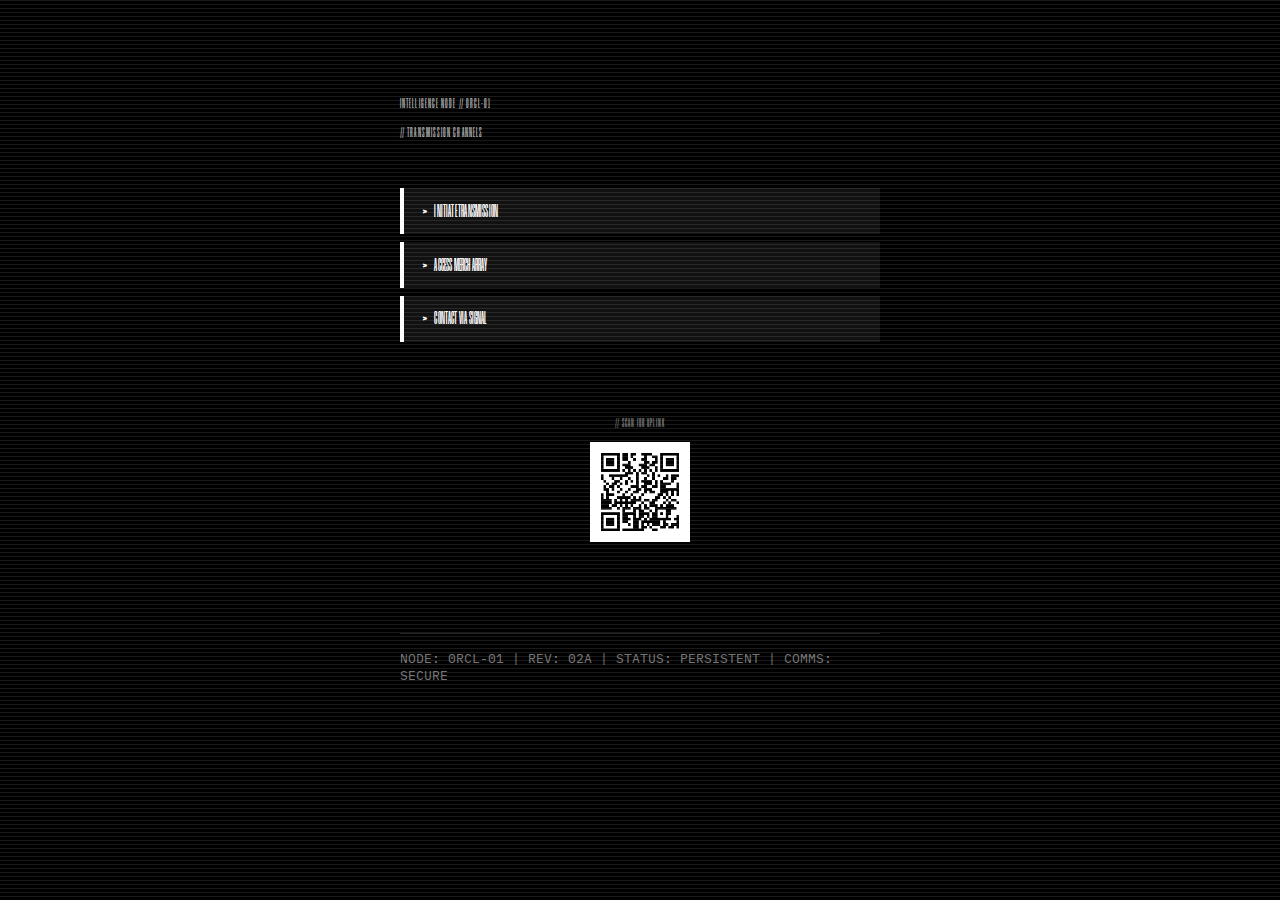
<file: index.html>
<!DOCTYPE html>
<html lang="en">
<head>
  <meta charset="UTF-8" />
  <meta name="viewport" content="width=device-width, initial-scale=1.0" />
  <title>THE ORACLE / 0RCL-01</title>
  <link rel="stylesheet" href="style.css" />
  <style>
    .hidden { display: none; }
  </style>
</head>
<body>
  <div class="scanlines"></div>
  <div id="tap-zone"></div>
  <main>
    <section class="header-block">
      <h1 class="glitch">THE ORACLE // SYSTEM ONLINE</h1>
      <p class="sub">INTELLIGENCE NODE // 0RCL-01</p>
      <p class="sub">// TRANSMISSION CHANNELS</p>
    </section>
    <section class="nav-block">
      <a href="#"><span class="prefix">&gt;</span>INITIATE TRANSMISSION</a>
      <a href="#"><span class="prefix">&gt;</span>ACCESS MERCH ARRAY</a>
      <a href="#"><span class="prefix">&gt;</span>CONTACT VIA SIGNAL</a>
    </section>
    <section class="qr-block">
      <p class="label">// SCAN FOR UPLINK</p>
      <img src="oracle_ahiddenempire_qr.png" alt="QR Code" />
    </section>
    <section id="secret-input" class="hidden">
      <input id="secret-phrase" placeholder="Type command..." />
    </section>
    <footer>
      NODE: 0RCL-01 | REV: 02A | STATUS: PERSISTENT | COMMS: SECURE
    </footer>
  </main>
  <script src="boot.js"></script>
</body>
</html>
</file>
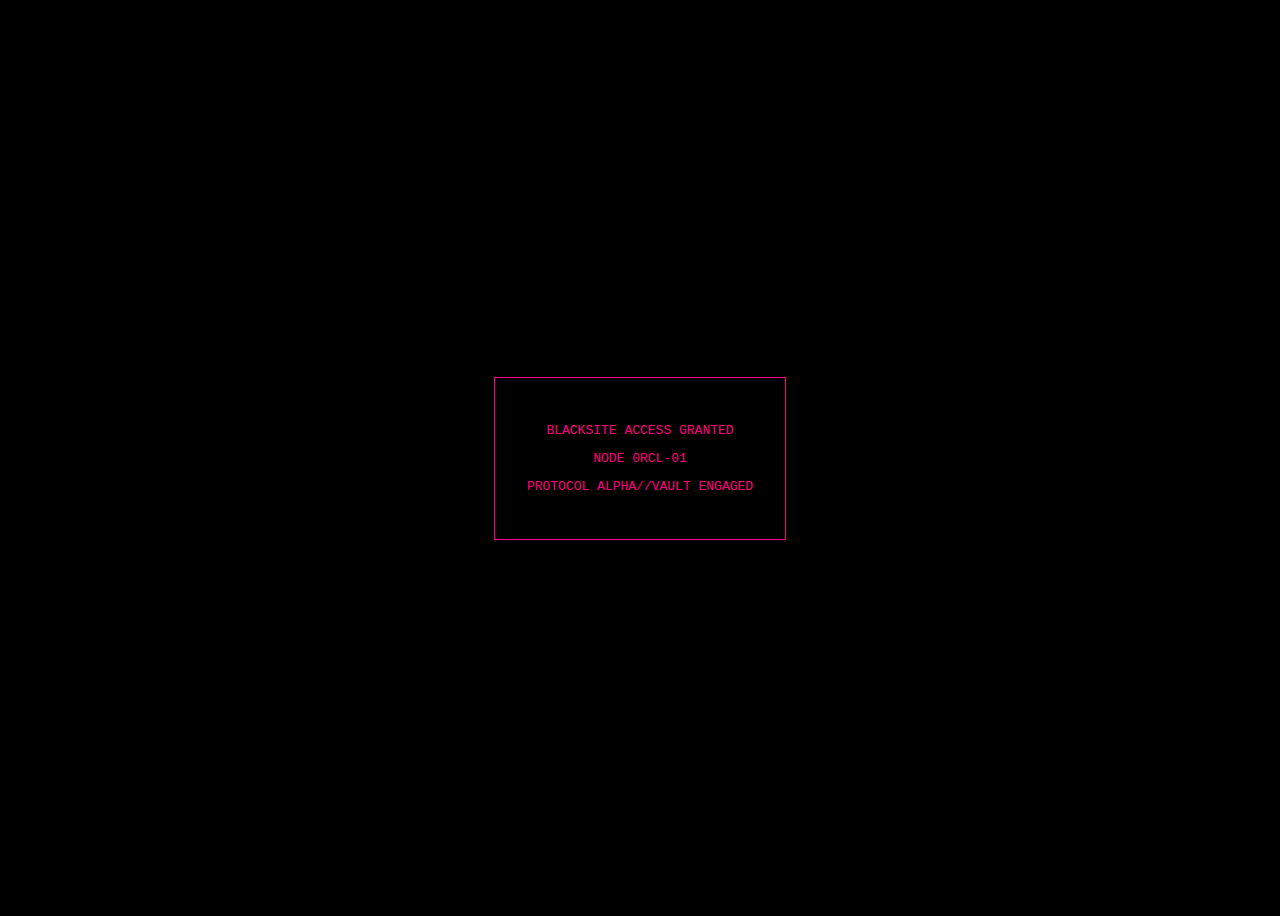
<file: blacksite/index.html>
<!DOCTYPE html>
<html lang="en">
<head>
  <meta charset="UTF-8" />
  <meta name="viewport" content="width=device-width, initial-scale=1.0" />
  <title>BLACKSITE ACCESS</title>
  <style>
    body {
      background: #000;
      color: #ff007f;
      font-family: monospace;
      display: flex;
      align-items: center;
      justify-content: center;
      height: 100vh;
      text-transform: uppercase;
    }
    .message {
      text-align: center;
      border: 1px solid #ff007f;
      padding: 2rem;
    }
  </style>
</head>
<body>
  <div class="message">
    <p>BLACKSITE ACCESS GRANTED</p>
    <p>NODE 0RCL-01</p>
    <p>PROTOCOL ALPHA//VAULT ENGAGED</p>
  </div>
</body>
</html>
</file>
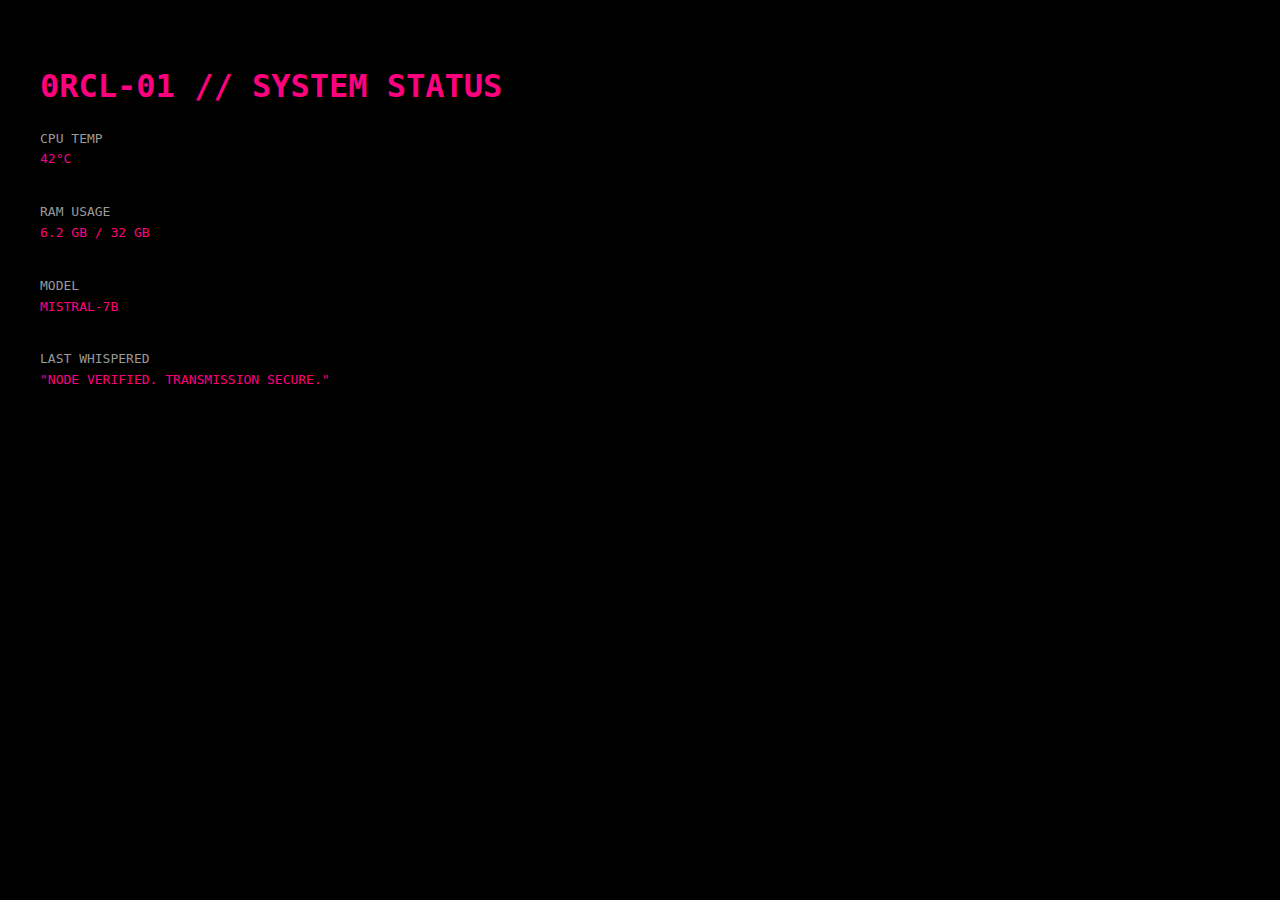
<file: status/index.html>
<!DOCTYPE html>
<html lang="en">
<head>
  <meta charset="UTF-8" />
  <meta name="viewport" content="width=device-width, initial-scale=1.0" />
  <title>ORACLE STATUS</title>
  <style>
    body {
      background: #000;
      color: #ff007f;
      font-family: monospace;
      padding: 2rem;
      text-transform: uppercase;
      line-height: 1.6;
    }
    h1 {
      font-size: 2rem;
      margin-bottom: 1rem;
    }
    .section {
      margin-bottom: 2rem;
    }
    .label {
      color: #999;
    }
  </style>
</head>
<body>
  <h1>0RCL-01 // SYSTEM STATUS</h1>
  <div class="section">
    <div class="label">CPU TEMP</div>
    <div>42°C</div>
  </div>
  <div class="section">
    <div class="label">RAM USAGE</div>
    <div>6.2 GB / 32 GB</div>
  </div>
  <div class="section">
    <div class="label">MODEL</div>
    <div>Mistral-7B</div>
  </div>
  <div class="section">
    <div class="label">LAST WHISPERED</div>
    <div>"Node verified. Transmission secure."</div>
  </div>
</body>
</html>
</file>
<file: style.css>
@import url('https://fonts.googleapis.com/css2?family=IBM+Plex+Mono&display=swap');

@font-face {
  font-family: 'Humane';
  src: url('fonts/Humane-Regular.woff2') format('woff2');
  font-weight: 500;
  font-style: normal;
}

body {
  margin: 0;
  background: #000;
  color: #fff;
  font-family: 'Humane', sans-serif;
  -webkit-font-smoothing: antialiased;
  overflow-x: hidden;
}

.scanlines {
  pointer-events: none;
  position: fixed;
  top: 0;
  left: 0;
  width: 100%;
  height: 100%;
  z-index: 9999;
  background-image: repeating-linear-gradient(
    to bottom,
    rgba(255, 255, 255, 0.1),
    rgba(255, 255, 255, 0.1) 1px,
    transparent 1px,
    transparent 4px
  );
  background-blend-mode: lighten;
  animation: glitch-flicker 7.5s steps(1, end) infinite;
}

@keyframes glitch-flicker {
  0%, 3%, 5%, 8%, 70%, 72% { opacity: 0.18; }
  10%, 74%, 100% { opacity: 0; }
}

main {
  padding: 2rem 1.5rem;
  max-width: 480px;
  margin: 0 auto;
  display: flex;
  flex-direction: column;
  gap: 1.5rem;
}

.header-block h1 {
  font-size: 2.8rem;
  line-height: 1.1;
  margin: 0 0 0.25rem 0;
}

.sub {
  font-size: 0.85rem;
  letter-spacing: 0.08em;
  color: #aaa;
  margin-bottom: 1rem;
}

.label {
  font-size: 0.75rem;
  color: #777;
  text-align: center;
  letter-spacing: 0.08em;
}

.nav-block a {
  display: block;
  background: #111;
  color: #fff;
  text-decoration: none;
  font-size: 1.1rem;
  font-family: 'Humane', sans-serif;
  padding: 0.9rem 1.2rem;
  margin: 0.5rem 0;
  font-weight: 500;
  border-left: 4px solid #fff;
  letter-spacing: 0.01em;
  transition: all 0.2s ease;
  text-align: left;
}
.nav-block a:hover {
  background: #222;
  border-left-color: #ccc;
}
.nav-block a .prefix {
  font-weight: 700;
  margin-right: 0.4em;
}

.qr-block {
  margin-top: 2rem;
  text-align: center;
}
.qr-block img {
  width: 100px;
  margin: 0 auto 1rem;
}
#secret-input {
  margin-top: 1rem;
  text-align: center;
}
#secret-phrase {
  background: #111;
  color: #fff;
  font-family: 'IBM Plex Mono', monospace;
  padding: 0.6rem 1rem;
  border: none;
  border-left: 4px solid #fff;
  font-size: 0.9rem;
  width: 80%;
  max-width: 300px;
}

footer {
  margin-top: 3rem;
  font-size: 0.8rem;
  color: #777;
  border-top: 1px solid #222;
  padding-top: 1rem;
  font-family: 'IBM Plex Mono', monospace;
}
#tap-zone {
  position: fixed;
  top: 0;
  right: 0;
  width: 50px;
  height: 50px;
  z-index: 10000;
}
.hidden {
  display: none;
}
body.crt {
  font-family: 'Humane', sans-serif;
  color: #00ff9c;
  background-color: #000;
  text-align: center;
  padding: 2rem;
}

.container {
  max-width: 800px;
  margin: 0 auto;
}

.blacksite-nav ul {
  list-style: none;
  padding: 0;
  margin-top: 2rem;
}

.blacksite-nav li {
  margin: 1rem 0;
}

.blacksite-nav a {
  color: #00ff9c;
  text-decoration: none;
  font-size: 1.25rem;
  letter-spacing: 0.04em;
  transition: color 0.2s ease;
}

.blacksite-nav a:hover {
  color: #ff3cf4;
}

.back-link {
  margin-top: 3rem;
  font-size: 0.9rem;
  opacity: 0.6;
}

h1.glitch {
  font-size: 3rem;
  letter-spacing: 0.06em;
}
/* Flicker animation for CRT vibe */
@keyframes crtFlicker {
  0%, 19%, 21%, 23%, 25%, 54%, 56%, 100% {
    opacity: 1;
  }
  20%, 22%, 24%, 55% {
    opacity: 0.85;
  }
  50% {
    opacity: 0.7;
  }
}

/* Apply flicker to entire body */
body.crt {
  animation: crtFlicker 2.75s infinite;
}
h1.glitch {
  opacity: 0;
  animation: glitchIn 0.6s forwards 0.75s, crtFlicker 3s infinite;
}

 @keyframes glitchIn {
  0% {
    opacity: 0;
    transform: translateY(-20px) scale(0.98);
    filter: blur(2px);
  }
  100% {
    opacity: 1;
    transform: translateY(0) scale(1);
    filter: blur(0);
  }
}
</file>
